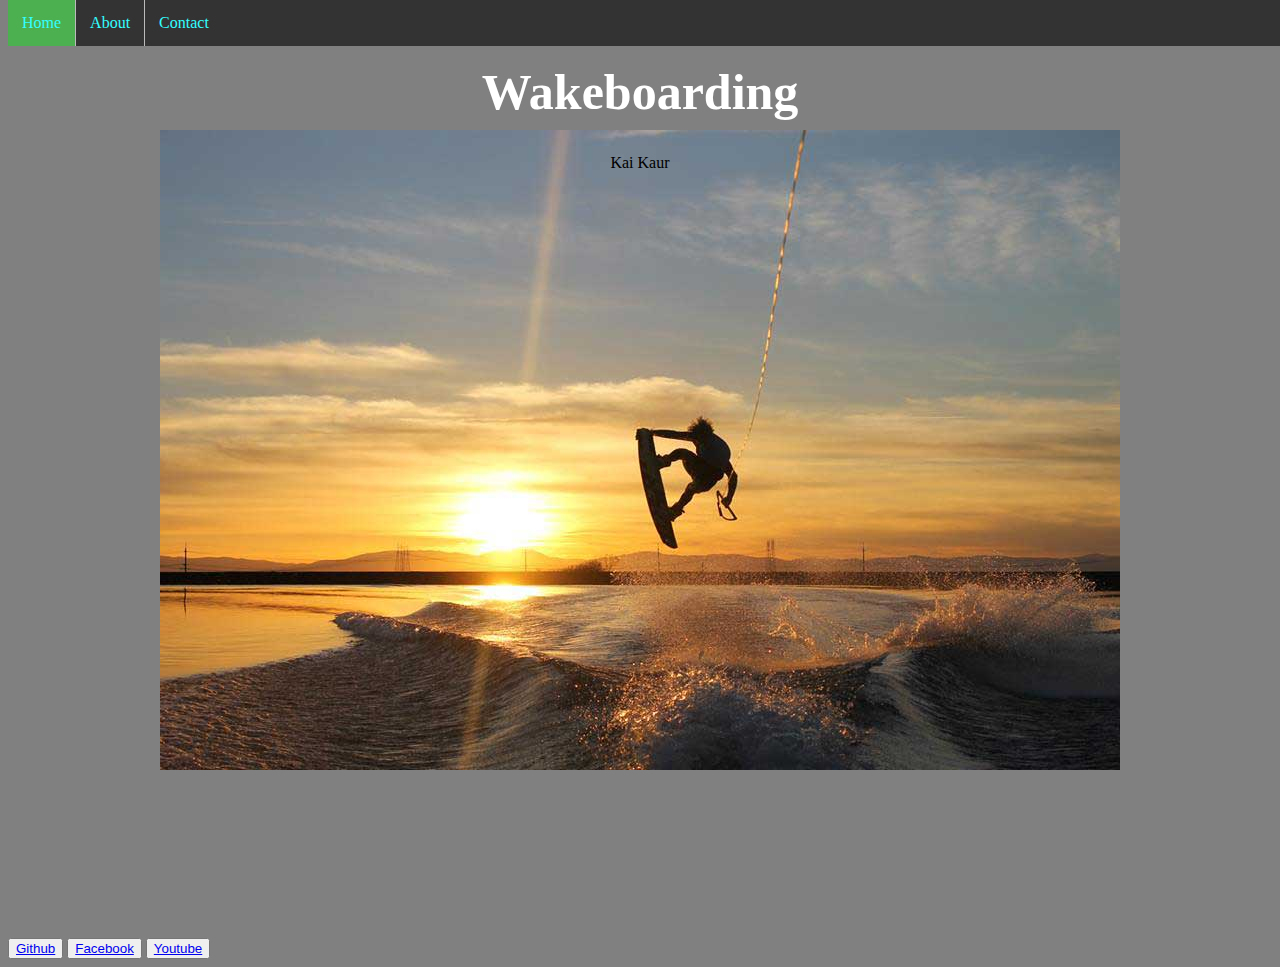
<file: public_html/index.html>
<!DOCTYPE html>
<html>
    <head>
        <title> Kai Kaur </title>
        

        
      

        
    </head>
<body>
    

    
    
        
    <style>
        body{
          
            background-image: url("indexbackground.jpg");
            background-repeat: no-repeat;
            background-attachment: fixed;
            background-position: center; 
            background-color: grey;
        }
                
            
        
        ul { 
            list-style-type: none;
            margin: 0;
            padding: 0;
            overflow: none;
            background-color: #333;
            position: fixed;
            top: 0;
            width: 100%;
        }

        li {
            float: left;
            border-right:1px solid #bbb;
        }
        
        li:last-child {
            border-right: none;
        }

        li a {
            display: block;
            color: #33ffff;
            text-align: center;
            padding: 14px 14px;
            text-decoration: none;
        }

        li a:hover {
            background-color: #999999;
        }
        
        .active {
            background-color: #4CAF50;
        }
        .g{
              margin-top:  750px;
        }
    </style>
    
    <ul>
       
        <li><a class="active" href="#home">Home</a></li>
        <li><a href="/~kaur0404/about.html" >About</a></li>
        
        <li><a href="/~kaur0404/contact.html">Contact</a></li>
    </ul>






<button onclick="myFunction()">Click me</button>

<p id="demo"></p>

<script>
function myFunction() {
    document.getElementById("demo").innerHTML = "Hello World";
    document.getElementById("nav-bar").style.backgroundColor = "black";
  
}
</script>

    <style>
    h1 {
        text-align: center;
        font-size: 50px;
        color: white;
        
    }


    </style>
  
	<h1>Wakeboarding</h1>
        <style>
            p {
                text-align: center;
            }
        </style>
        <p id="demo">Kai Kaur</p>
        
       



<style>
.button {
    background-color: #4CAF50; 
    border: none;
    color: white;
    padding: 16px 32px;
    text-align: right;
    text-decoration: none;
    display: inline-block;
    font-size: 32px;
    margin: 6px 3px;
    
    transition-duration: 0.4s;
    cursor: pointer;
}

.button1 {
    background-color: white; 
    color: black; 
    border: 12px solid #4CAF50;
}

.button1:hover {
    background-color: #4CAF50;
    color: white;
}

.button2 {
    background-color: white; 
    color: black; 
    border: 12px solid #008CBA;
}

.button2:hover {
    
    background-color: #008CBA;
    color: white;
}

.button3 {
    background-color: white; 
    color: black; 
    border: 12px solid #008CBA;
}

.button3:hover {
    
    background-color: #008CBA;
    color: white;
}

</style>




<button class="g"><a href="https://github.com/KaiKaur0404" target="_blank">Github</a></button>
<button class="g"><a href="https://www.facebook.com/amandeep.kaur.50702" target="_blank">Facebook</a></button>
<button class="g"><a href="https://www.youtube.com/watch?v=4CaANJFnHX0" target="_blank">Youtube</a></button>
        
    </body>
</html>
</file>
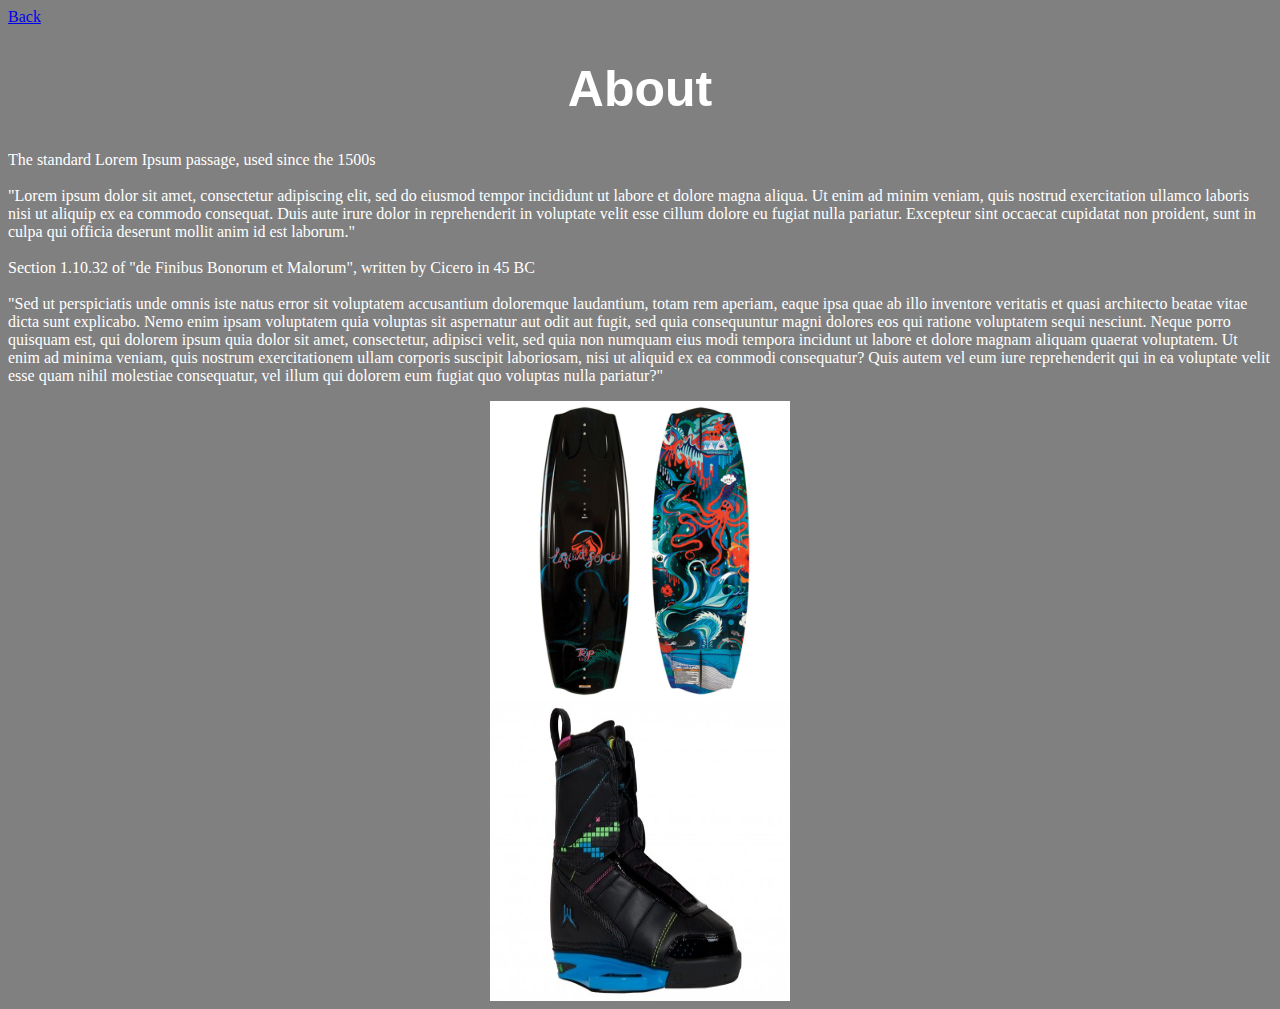
<file: public_html/about.html>
<!DOCTYPE html>
<html>
    <head>
        <title>About</title>
        <meta http-equiv="Content-Type" content="text/html; charset=UTF-8">
        <link rel="stylesheet" type="text/css" href="site.css">
        
    </head>
    <body>
        <style>
            body {
                 
                background-color: grey;
            } p{
                color: white;
            }
            img{
               display: block;
    margin-left: auto;
    margin-right: auto
            }
        </style>
        
        <div><a href="http://csc412sfsu.com/~kaur0404/">Back</a>
            <h1 class="center sansSerif" style="color: white; font-size: 50px; ">About</h1>
            <div>
                <p> 
                
                    The standard Lorem Ipsum passage, used since the 1500s<br><br>
                    
               
                
                "Lorem ipsum dolor sit amet, consectetur adipiscing elit, sed do 
                eiusmod tempor incididunt ut labore et dolore magna aliqua. Ut 
                enim ad minim veniam, quis nostrud exercitation ullamco laboris
                nisi ut aliquip ex ea commodo consequat. Duis aute irure dolor 
                in reprehenderit in voluptate velit esse cillum dolore eu fugiat
                nulla pariatur. Excepteur sint occaecat cupidatat non proident, 
                sunt in culpa qui officia deserunt mollit anim id est laborum." 
                <br><br>
                Section 1.10.32 of "de Finibus Bonorum et Malorum", written by 
                Cicero in 45 BC
                <br><br>
                "Sed ut perspiciatis unde omnis iste natus error sit voluptatem 
                accusantium doloremque laudantium, totam rem aperiam, eaque ipsa
                quae ab illo inventore veritatis et quasi architecto beatae 
                vitae dicta sunt explicabo. Nemo enim ipsam voluptatem quia 
                voluptas sit aspernatur aut odit aut fugit, sed quia 
                consequuntur magni dolores eos qui ratione voluptatem sequi 
                nesciunt. Neque porro quisquam est, qui dolorem ipsum quia dolor 
                sit amet, consectetur, adipisci velit, sed quia non numquam eius 
                modi tempora incidunt ut labore et dolore magnam aliquam quaerat 
                voluptatem. Ut enim ad minima veniam, quis nostrum 
                exercitationem ullam corporis suscipit laboriosam, nisi ut 
                aliquid ex ea commodi consequatur? Quis autem vel eum iure 
                reprehenderit qui in ea voluptate velit esse quam nihil 
                molestiae consequatur, vel illum qui dolorem eum fugiat quo 
                voluptas nulla pariatur?"
                
                </p>
                <img src="liquid-force-trip-wakeboard-2013-130.jpg" width="300" height="300"  />
                
               
                
                <img src="liquidforcewatsonltd-500x333.jpg" width="300" height="300"  /> 
            </div>
        </div>
    </body>
</html>
</file>
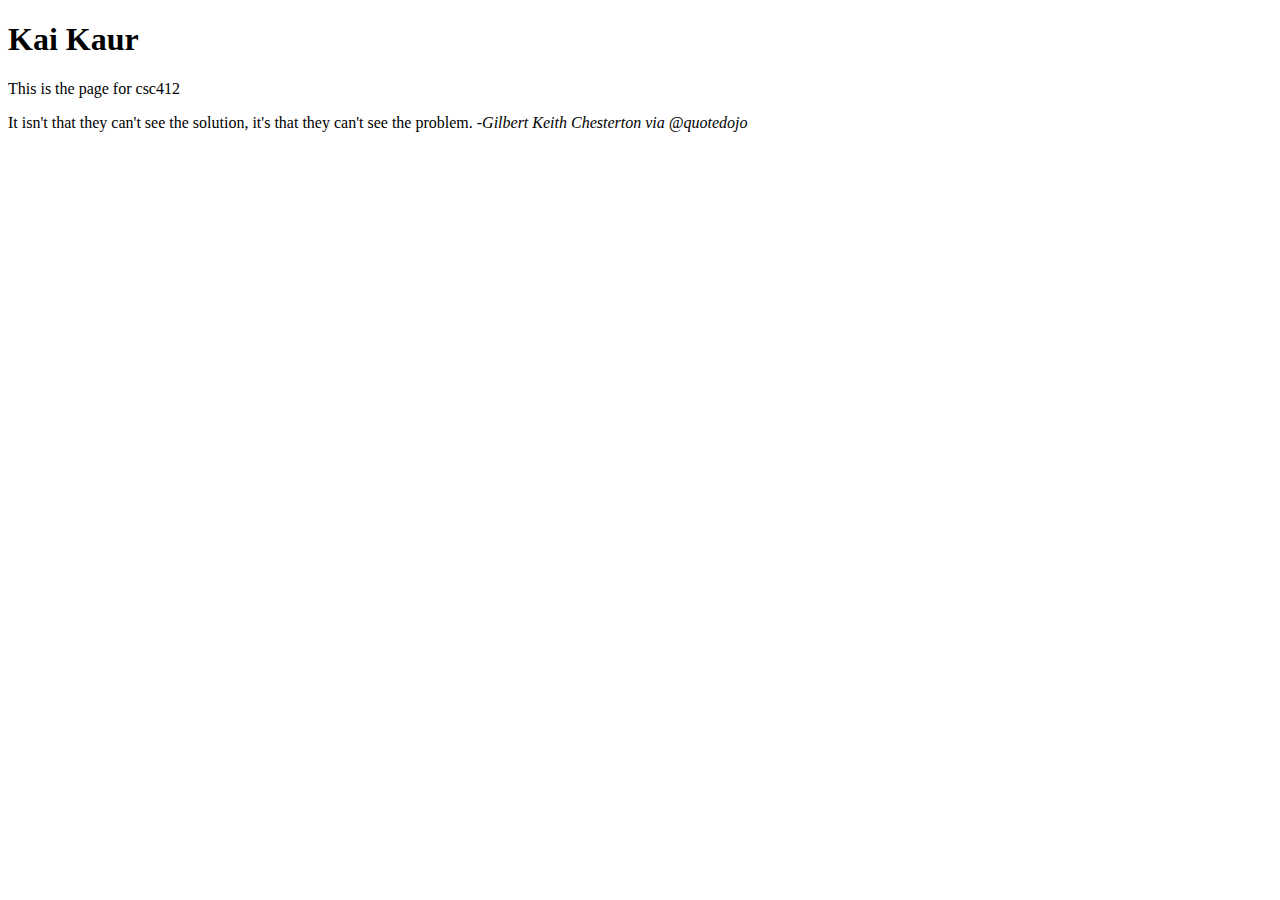
<file: public_html/current.html>
<!DOCTYPE html>
<html>
    <head>
        <title>
            Current
        </title>
        <link rel=""stylesheet" type="text/css" href="site.css">
    </head>
    <body>
        <h1>Kai Kaur</h1>
        <p>This is the page for csc412</p>
        <p>It isn't that they can't see the solution, it's that they can't see
            the problem. -<i>Gilbert Keith Chesterton via @quotedojo</i><p>
        <div>
        </div>
    </body>
</html>
</file>
<file: public_html/site.css>
root { 
    display: block;
}
.center {
    text-align: center;
}
.sansSerif{
    font-family: sans-serif;
}
</file>
